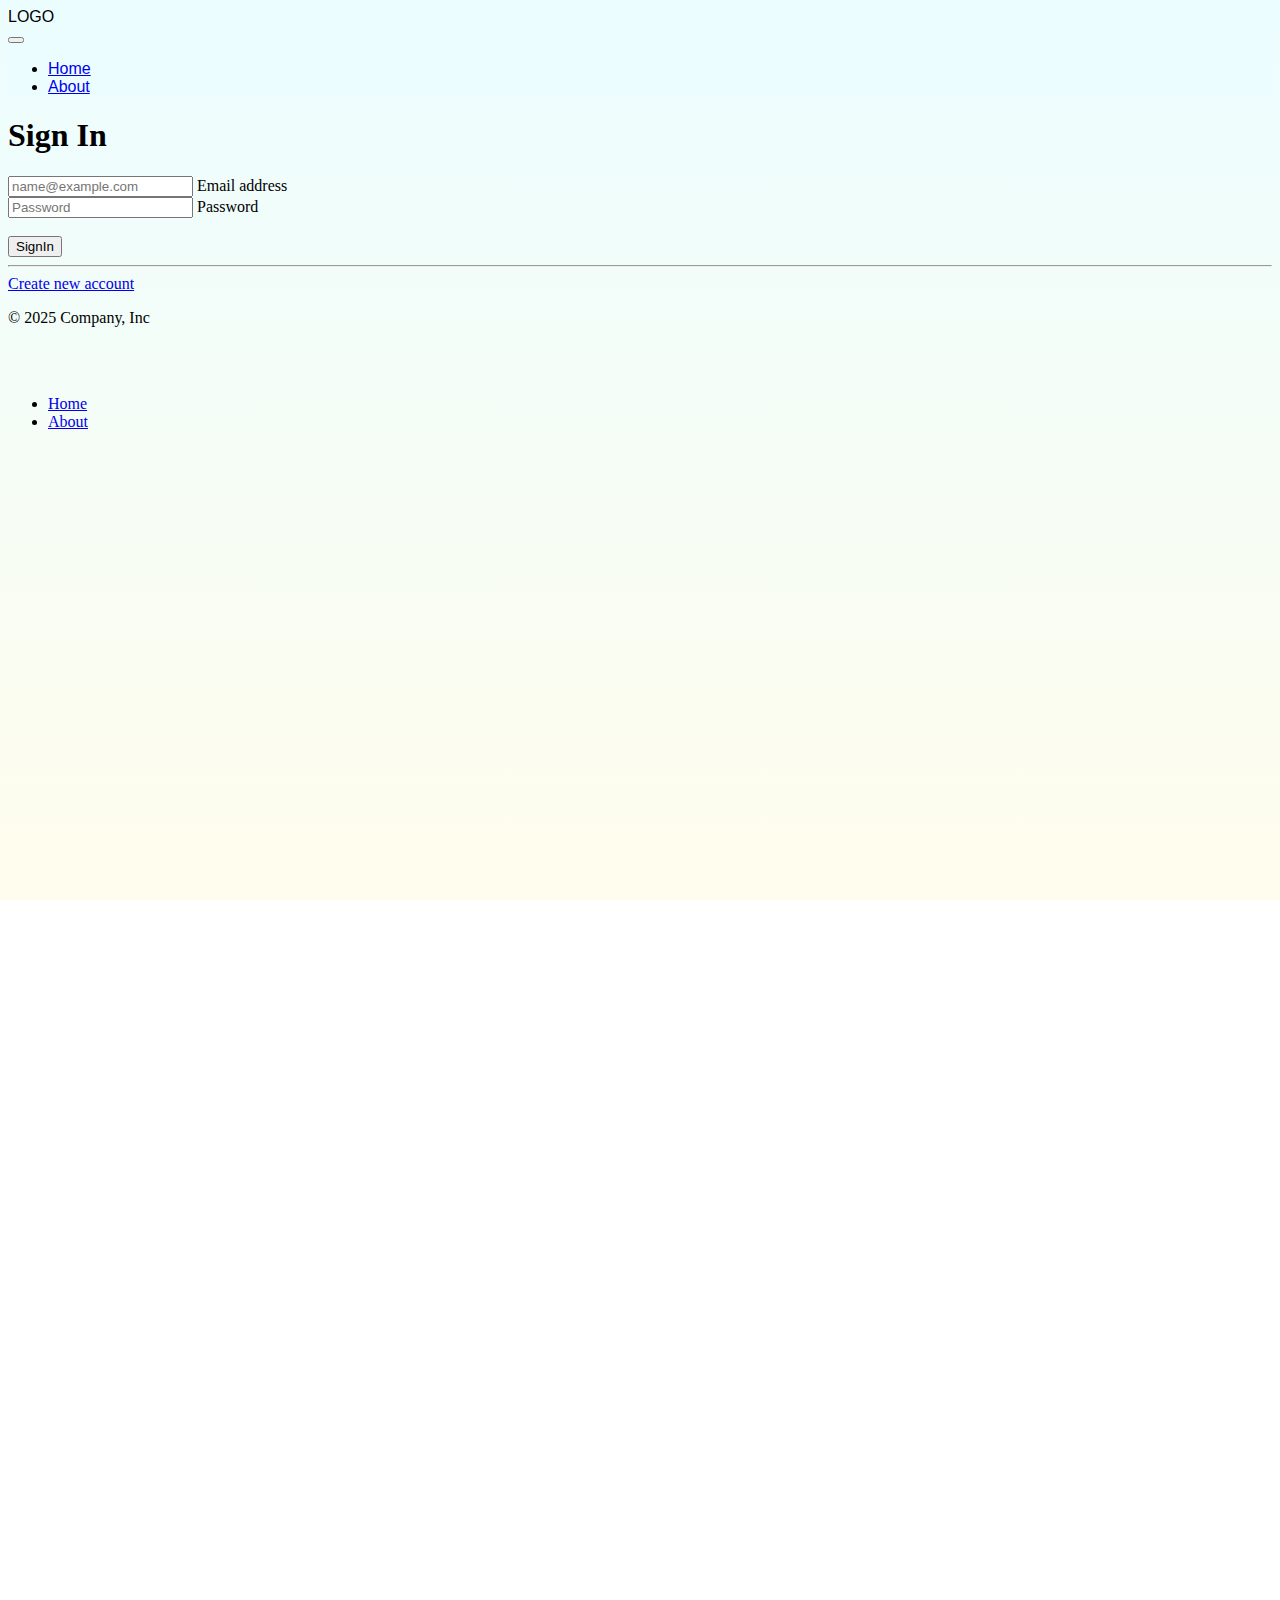
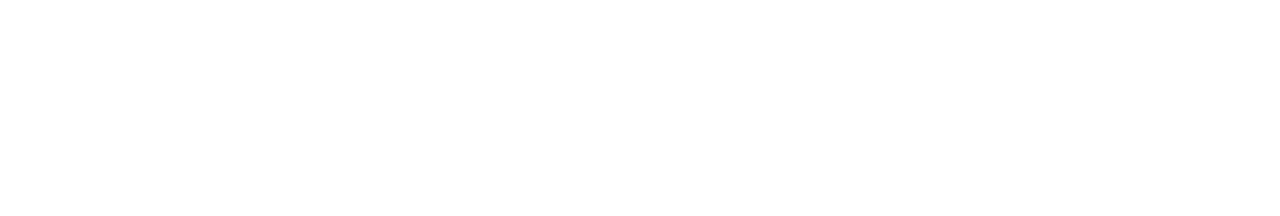
<file: SignIn.html>
<!DOCTYPE html>
<html lang="en">
  <head>
    <meta charset="UTF-8" />
    <meta name="viewport" content="width=device-width, initial-scale=1.0" />
    <title>SignIn</title>
    <link
      href="https://cdn.jsdelivr.net/npm/bootstrap@5.3.7/dist/css/bootstrap.min.css"
      rel="stylesheet"
      integrity="sha384-LN+7fdVzj6u52u30Kp6M/trliBMCMKTyK833zpbD+pXdCLuTusPj697FH4R/5mcr"
      crossorigin="anonymous"
    />
    <link href="./style.css" rel="stylesheet" />

    <style>
        body {
          overflow: hidden;
        }
    </style>
  </head>

   
  <body>
   <nav
      class="navbar navbar-expand-lg bg-body-tertiary navbar-font sticky-top"
    >
      <div class="container-fluid">
        <div class="d-flex align-items-center">
          <span class="navbar-brand mb-1 h1">LOGO</span>
        </div>

        <button
          class="navbar-toggler"
          type="button"
          data-bs-toggle="collapse"
          data-bs-target="#navbarSupportedContent"
          aria-controls="navbarSupportedContent"
          aria-expanded="false"
          aria-label="Toggle navigation"
        >
          <span class="navbar-toggler-icon"></span>
        </button>
        <div class="collapse navbar-collapse" id="navbarSupportedContent">
          <ul class="navbar-nav ms-auto mb-2 mb-lg-0">
            <li class="nav-item ms-3">
              <a class="nav-link active" aria-current="page" href="./index.html">Home</a>
            </li>
            <li class="nav-item ms-3">
              <a class="nav-link" href="#">About</a>
            </li>
           
          </ul>
          <!-- <form class="d-flex" role="search">
            <input
              class="form-control me-2"
              type="search"
              placeholder="Search"
              aria-label="Search"
            />
            <button class="btn btn-outline-success" type="submit">
              Search
            </button>
          </form> -->
        </div>
      </div>
    </nav>
    <!-------------------------------------------------------------- Form ---------------------------------------------------------------------->
    <main class="form-signin pt-5 w-25 m-auto">
      <form action="index.html" method="get">
        <!-- <img
          class="mb-4"
          src="/docs/5.3/assets/brand/bootstrap-logo.svg"
          alt=""
          width="72"
          height="57"
        /> -->
        <h1 class="h3 mb-3 fw-normal">Sign In</h1>
       
        <div class="form-floating">
          <input
            type="email"
            class="form-control"
            id="floatingInput"
            placeholder="name@example.com"
          />
          <label for="floatingInput">Email address</label>
        </div>
        <div class="form-floating">
          <input
            type="password"
            class="form-control"
            id="floatingPassword"
            placeholder="Password"
          />
          <label for="floatingPassword">Password</label>
        </div>
     <br>
         
        </div>
        <button class="btn btn-primary w-100 py-2" type="submit" >
          SignIn
        </button>
        <hr class="my-4"  / >
<a href="SignUp.html" class="btn btn-outline-secondary rounded-pill px-3 w-100">
  Create new account
</a>


   
      

      </form>
    </main>


       <footer
      class="d-flex flex-wrap justify-content-between align-items-center py-2 my-5 border-top"
    >
      <p class="col-md-4 mb-0 text-body-secondary">© 2025 Company, Inc</p>
      <a
        href="/"
        class="col-md-4 d-flex align-items-center justify-content-center mb-3 mb-md-0 me-md-auto link-body-emphasis text-decoration-none"
        aria-label="Bootstrap"
      >
        <svg class="bi me-2" width="40" height="32" aria-hidden="true">
          <use xlink:href="#bootstrap"></use>
        </svg>
      </a>
      <ul class="nav col-md-4 justify-content-end">
        <li class="nav-item">
          <a href="./index.html" class="nav-link px-2 text-body-secondary">Home</a>
        </li>
   
        <li class="nav-item">
          <a href="#" class="nav-link px-2 text-body-secondary">About</a>
        </li>
      </ul>
    </footer>


     <script
      src="https://cdn.jsdelivr.net/npm/bootstrap@5.3.7/dist/js/bootstrap.bundle.min.js"
      integrity="sha384-ndDqU0Gzau9qJ1lfW4pNLlhNTkCfHzAVBReH9diLvGRem5+R9g2FzA8ZGN954O5Q"
      crossorigin="anonymous"
    ></script>
  </body>
</html>
</file>
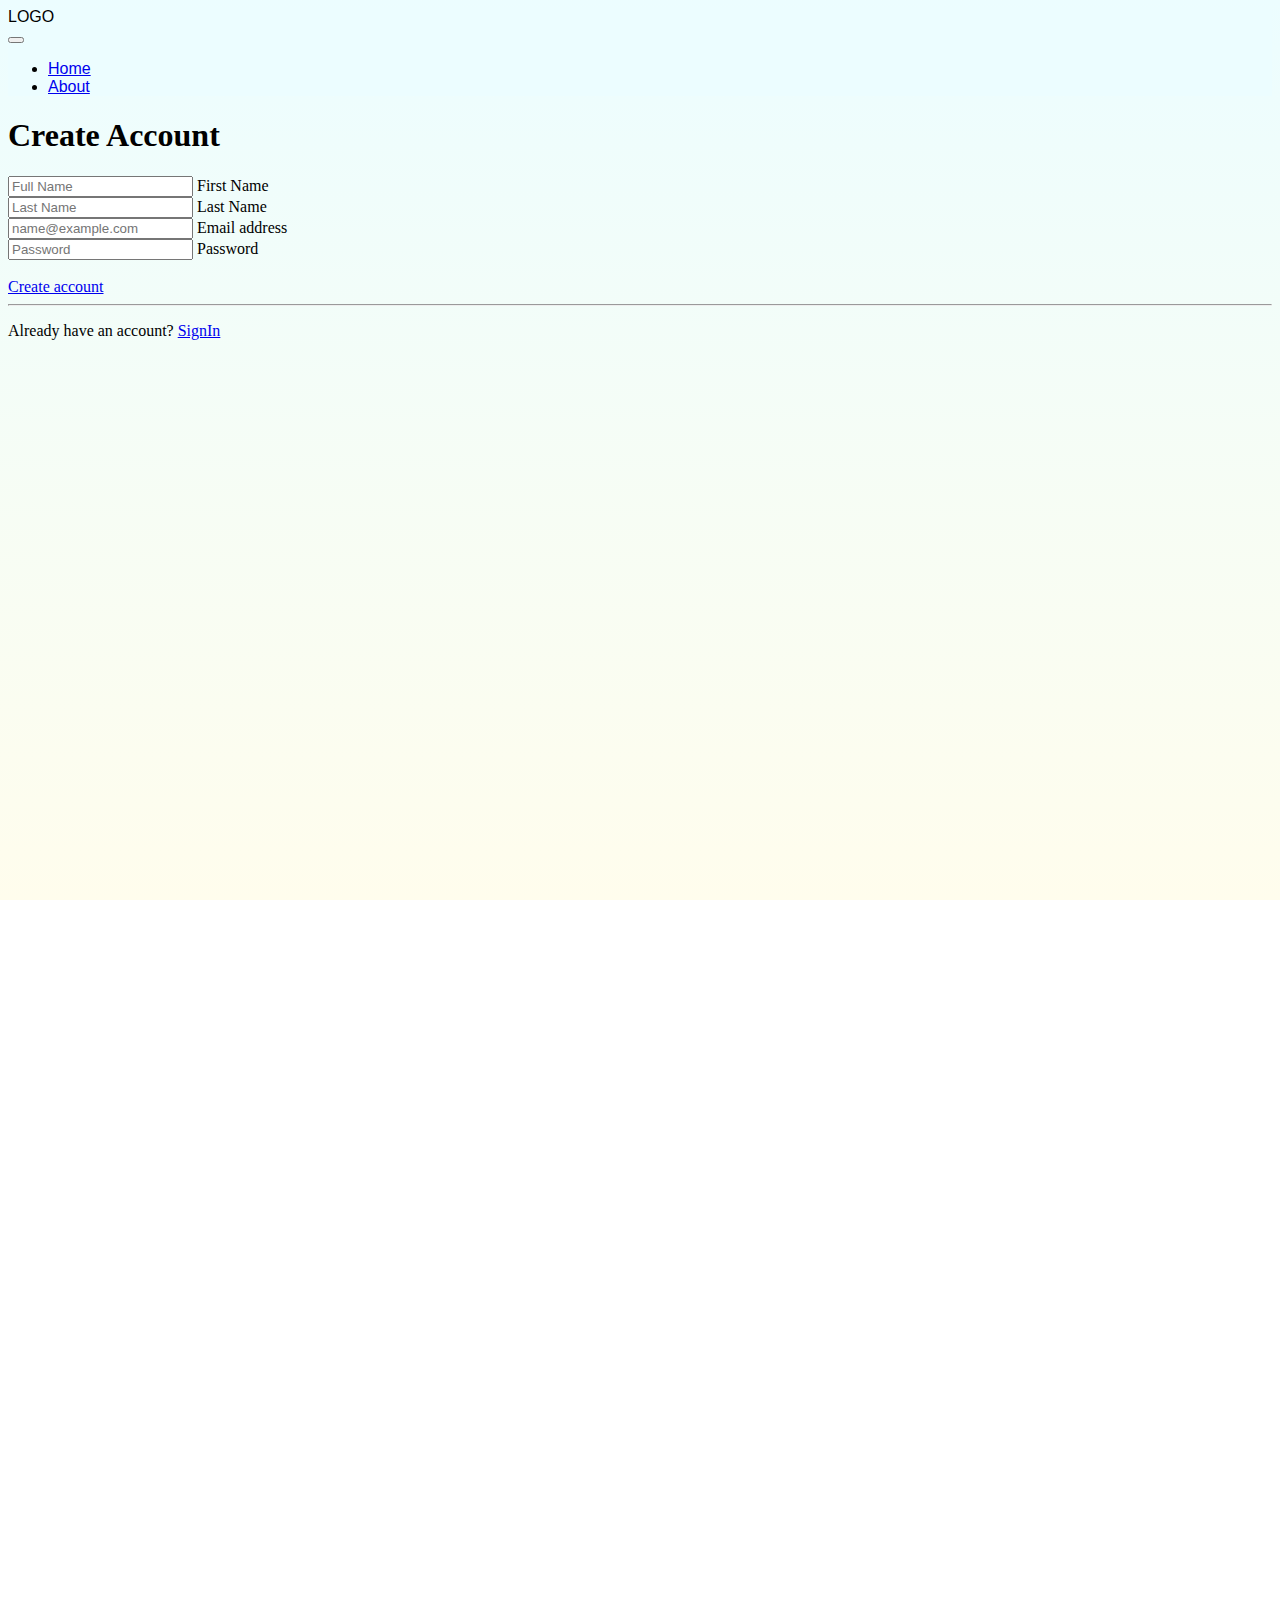
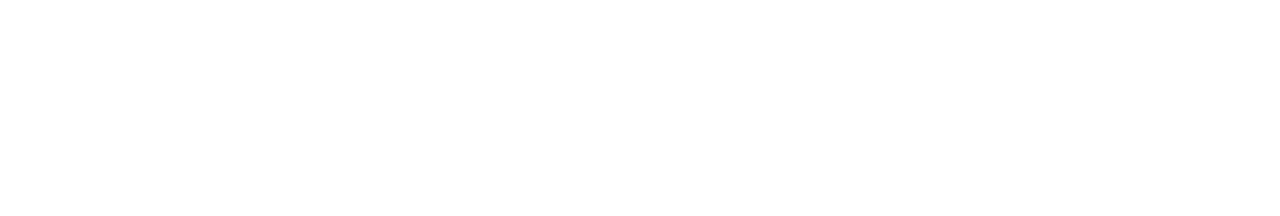
<file: SignUp.html>
<!DOCTYPE html>
<html lang="en">
  <head>
    <meta charset="UTF-8" />
    <meta name="viewport" content="width=device-width, initial-scale=1.0" />
    <title>SignUp</title>
    <link
      href="https://cdn.jsdelivr.net/npm/bootstrap@5.3.7/dist/css/bootstrap.min.css"
      rel="stylesheet"
      integrity="sha384-LN+7fdVzj6u52u30Kp6M/trliBMCMKTyK833zpbD+pXdCLuTusPj697FH4R/5mcr"
      crossorigin="anonymous"
    />
    <link href="./style.css" rel="stylesheet" />
        <style>
        body {
          overflow: hidden;
        }
    </style>
  </head>

   
  <body>
   <nav
      class="navbar navbar-expand-lg bg-body-tertiary navbar-font sticky-top"
    >
      <div class="container-fluid">
        <div class="d-flex align-items-center">
          <span class="navbar-brand mb-1 h1">LOGO</span>
        </div>

        <button
          class="navbar-toggler"
          type="button"
          data-bs-toggle="collapse"
          data-bs-target="#navbarSupportedContent"
          aria-controls="navbarSupportedContent"
          aria-expanded="false"
          aria-label="Toggle navigation"
        >
          <span class="navbar-toggler-icon"></span>
        </button>
        <div class="collapse navbar-collapse" id="navbarSupportedContent">
          <ul class="navbar-nav ms-auto mb-2 mb-lg-0">
            <li class="nav-item ms-3">
              <a class="nav-link active" aria-current="page" href="./index.html">Home</a>
            </li>
            <li class="nav-item ms-3">
              <a class="nav-link" href="#">About</a>
            </li>
           
          </ul>
          <!-- <form class="d-flex" role="search">
            <input
              class="form-control me-2"
              type="search"
              placeholder="Search"
              aria-label="Search"
            />
            <button class="btn btn-outline-success" type="submit">
              Search
            </button>
          </form> -->
        </div>
      </div>
    </nav>
    <!-------------------------------------------------------------- Form ---------------------------------------------------------------------->
    <main class="form-signin pt-5 w-25 m-auto">
      <form >
        <!-- <img
          class="mb-4"
          src="/docs/5.3/assets/brand/bootstrap-logo.svg"
          alt=""
          width="72"
          height="57"
        /> -->
        <h1 class="h3 mb-3 fw-normal">Create Account</h1>
        <div class="form-floating">
          <input
            type="text"
            class="form-control"
            id="floatingInput"
            placeholder="Full Name"
          />
          <label for="floatingInput">First Name</label>
        </div>
        <div class="form-floating">
          <input type="text"
          class="form-control"
          id="floatingInput"
          placeholder="Last Name" />
          <label for="floatingInput">Last Name</label>
        </div>
        <div class="form-floating">
          <input
            type="email"
            class="form-control"
            id="floatingInput"
            placeholder="name@example.com"
          />
          <label for="floatingInput">Email address</label>
        </div>
        <div class="form-floating">
          <input
            type="password"
            class="form-control"
            id="floatingPassword"
            placeholder="Password"
          />
          <label for="floatingPassword">Password</label>
        </div>
     <br>
         
        </div>
       <a href="./SignIn.html" class="btn btn-primary w-100 py-2">Create account</a>
        <hr class="my-4" / >
        <p class="pt-2">Already have an account? <a href="./SignIn.html">SignIn</a></p>
        <!-- <p class="mt-5 mb-3 text-body-secondary " >your journey to be yourself</p> -->
      </form>
    </main>
    <!-- Footer -->
        

     <script
      src="https://cdn.jsdelivr.net/npm/bootstrap@5.3.7/dist/js/bootstrap.bundle.min.js"
      integrity="sha384-ndDqU0Gzau9qJ1lfW4pNLlhNTkCfHzAVBReH9diLvGRem5+R9g2FzA8ZGN954O5Q"
      crossorigin="anonymous"
    ></script>
  </body>
</html>
</file>
<file: style.css>
body{
        background: linear-gradient(to bottom,#ECFDFF ,#FFFDED );
        background-attachment: fixed;
        background-size: cover;
        min-height: 200vh;

    }
.bg-body-tertiary {
  background-color: #ECFDFF !important ; 
}

.navbar-font{
 
  font-family: "Federo", sans-serif;
  font-weight: 400;
  font-style: normal;

}

.hero_section-font{
    font-family: "Montserrat Alternates", sans-serif;
    font-weight: 120;
    font-style: normal;
}

/* .custom-card {
  width: 350px !important;         
  height: 270px !important; 
} */


/* .card-color {
background: linear-gradient(to bottom,#ECFDFF ,#FFFDED );
} */
</file>
